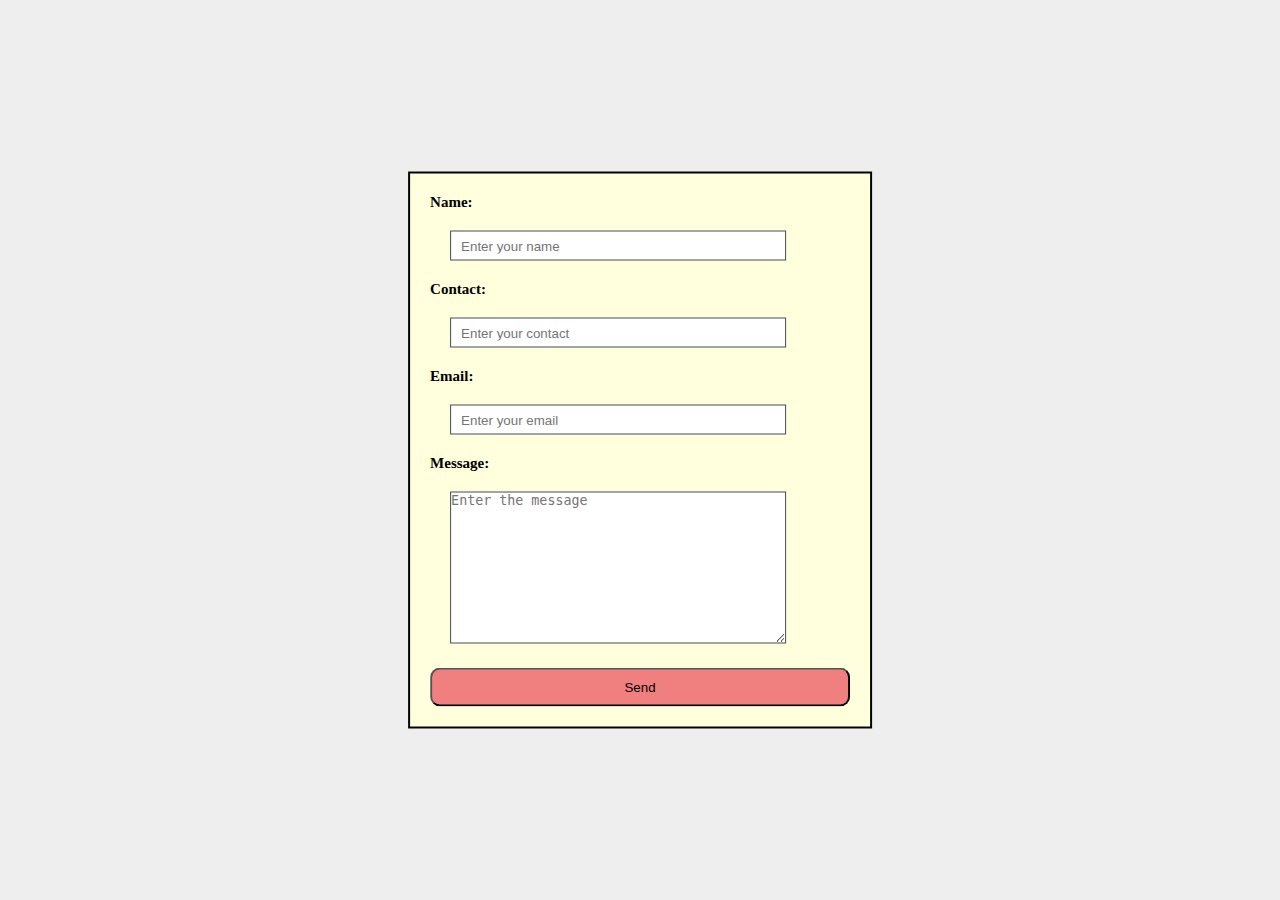
<file: mail/index.html>
<!DOCTYPE html>
<html lang="en">
<head>
<meta charset="UTF-8">
<meta http-equiv="X-UA-Compatible" content="IE=edge">
<meta name="viewport" content="width=device-width, initial-scale=1.0">
<title>Mail-contact form</title>
<link rel="stylesheet" href="style.css">
</head>
<body>   
<div class="container">
    <div class="box">
        <form id="form" onsubmit="sendemail(); return false;">
            Name: <input type="text" name="name" id="name" placeholder="Enter your name"><br> 
            Contact: <input type="number" name="contact" id="contact" placeholder="Enter your contact"><br>
            Email: <input type="email" name="email" id="email" placeholder="Enter your email"><br>
            Message:
            <textarea name="msg" id="msg" cols="30" rows="10" placeholder="Enter the message"></textarea>
            <button type="submit" class="btn">Send</button>
        </form>
    </div>
</div>
<script src="https://smtpjs.com/v3/smtp.js"></script>
<script>
    function sendemail() {
        Email.send({
            Host: "smtp.elasticemail.com",
            Username: "ganguriakhila@gmail.com",
            Password: "3CA0C01D0C2D6F6447A43238BE798B96BC80",
            To: 'ganguriakhila@gmail.com',
            From: document.getElementById("email").value,
            Subject: "Message from " + document.getElementById("name").value,
            Body: "Contact: " + document.getElementById("contact").value + "\n\n" + document.getElementById("msg").value
        }).then(
            message => alert("Mail sent successfully")
        ).catch(
            error => alert("Error: " + error)
        );
    }
</script>
</body>
</html>
</file>
<file: mail/style.css>
*{
box-sizing: border-box;
margin: 0;
padding: 0;
}
body{
background-color: #EEEEEE;
}
.container{
position: absolute;
top: 50%;
left: 50%;
transform: translate(-50%,-50%);
background-color: #FFFFDE
}
.box{
border: 2px solid black;
padding: 20px;
font-size: 15px;
font-weight: 600;
}
#form input, textarea{
margin: 20px;
width: 80%;
border: 1px solid #3F4E4F;
}
#form input {
border: 1px solid #3F4E4F;
height: 30px;
padding:10px;
}
.btn{
    padding:10px;
    border-radius: 10px;
    width:100%;
    background-color: lightcoral;
}
</file>
